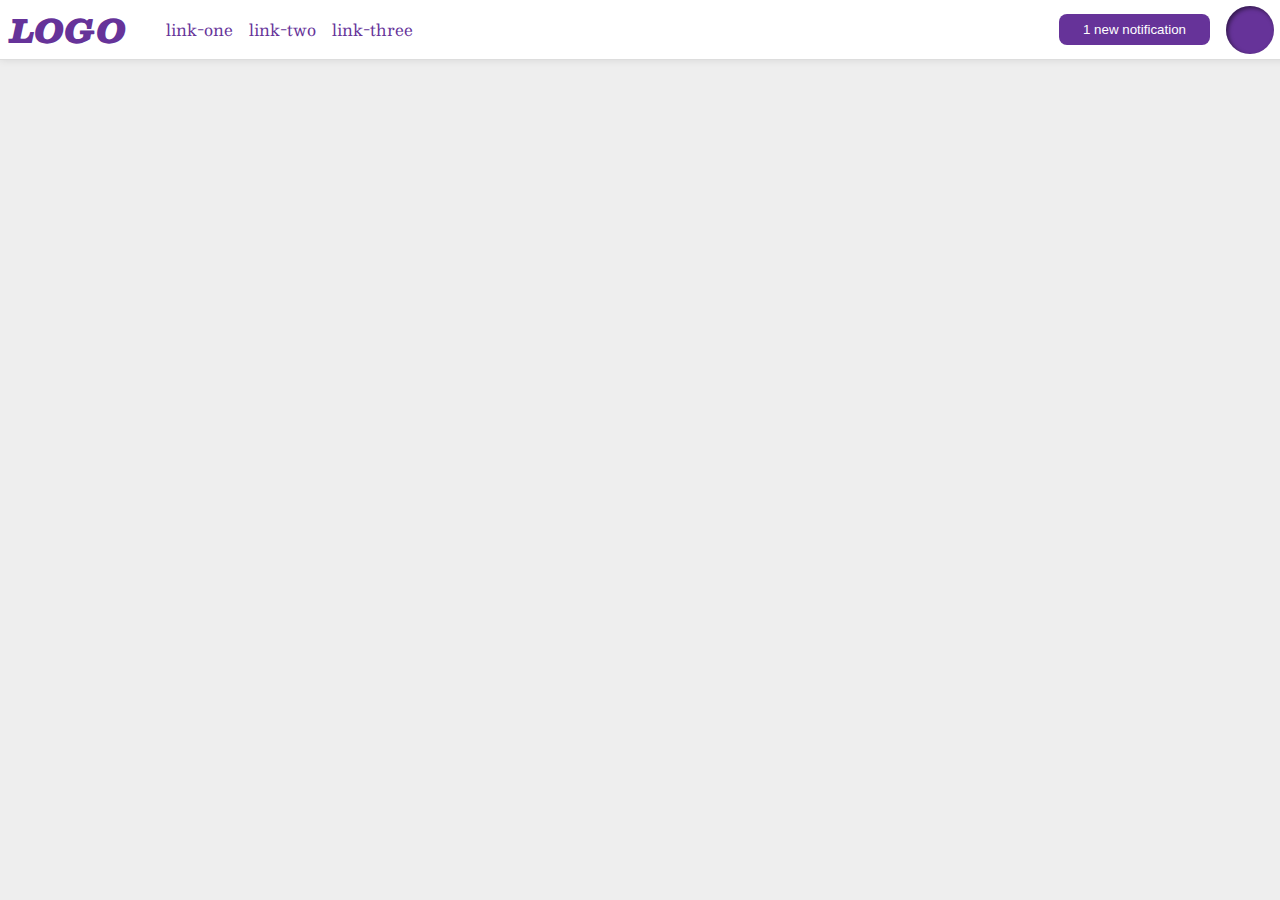
<file: foundations/flex/03-flex-header-2/index.html>
<!DOCTYPE html>
<html lang="en">
  <head>
    <meta charset="UTF-8">
    <meta http-equiv="X-UA-Compatible" content="IE=edge">
    <meta name="viewport" content="width=device-width, initial-scale=1.0">
    <title>Flex Header 2</title>
    <link rel="stylesheet" href="style.css">
  </head>
  <body>
    <div class="header">
      <div id="sitenav">
        <div class="logo">
          LOGO
        </div>
        <ul class="links">
          <li><a href="https://google.com">link-one</a></li>
          <li><a href="https://google.com">link-two</a></li>
          <li><a href="https://google.com">link-three</a></li>
        </ul>
      </div>
      <div id="profile-hub">
        <button class="notifications">
          1 new notification
        </button>
        <div class="profile-image"></div>
      </div>
    </div>
  </body>
</html>
</file>
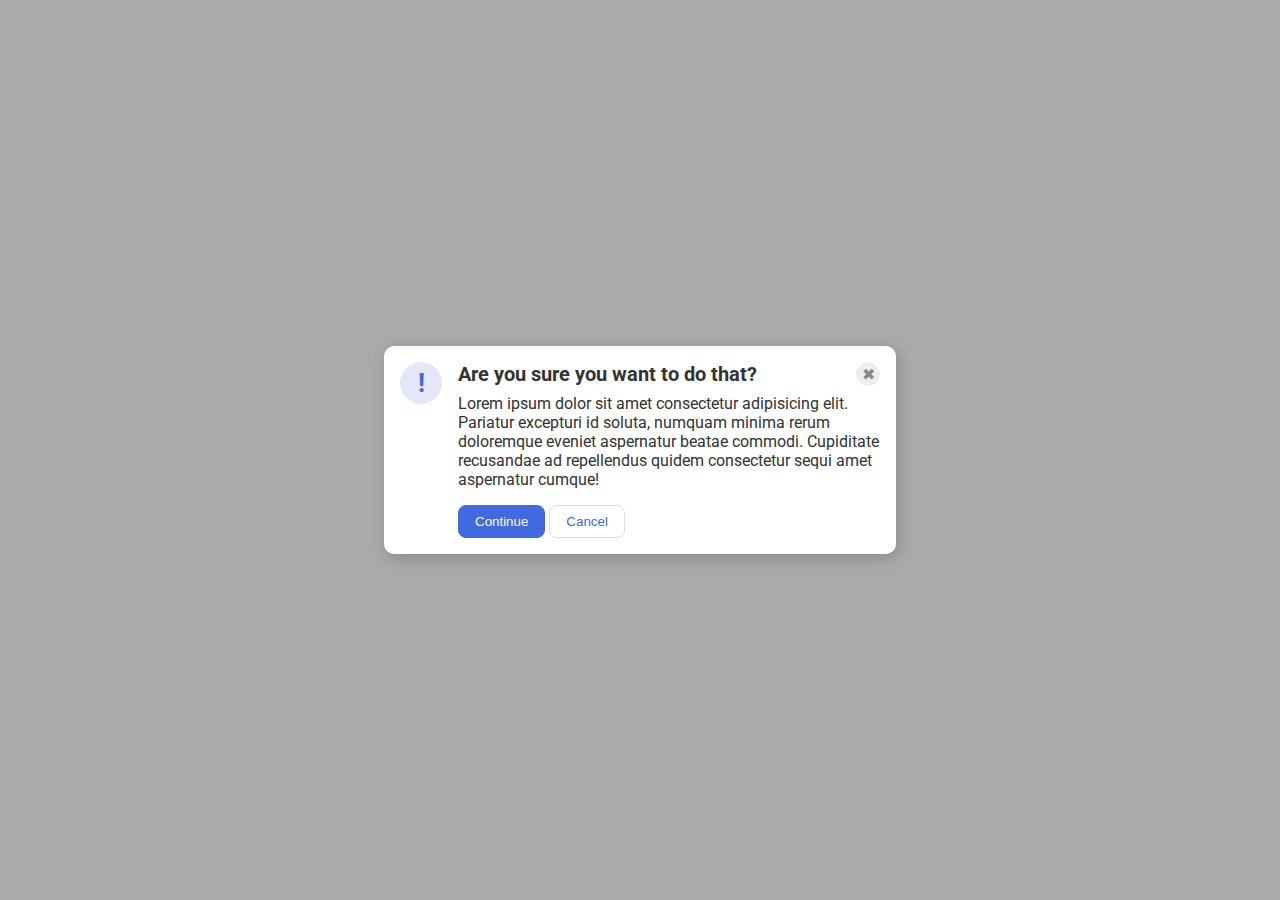
<file: foundations/flex/05-flex-modal/index.html>
<!DOCTYPE html>
<html lang="en">
  <head>
    <meta charset="UTF-8">
    <meta http-equiv="X-UA-Compatible" content="IE=edge">
    <meta name="viewport" content="width=device-width, initial-scale=1.0">
    <link rel="stylesheet" href="style.css">
    <title>Modal</title>
  </head>
  <body>
    <div class="modal">
      <div class="conticon">
        <div class="icon">!</div>
      </div>
      <div class="main">
        <div class="header"><strong>Are you sure you want to do that?</strong>
            <button class="close-button">✖</button>
        </div>


        <div class="text">Lorem ipsum dolor sit amet consectetur adipisicing elit. Pariatur excepturi id soluta, numquam minima rerum doloremque eveniet aspernatur beatae commodi. Cupiditate recusandae ad repellendus quidem consectetur sequi amet aspernatur cumque!</div>
        <button class="continue">Continue</button>
        <button class="cancel">Cancel</button>
      </div>
    </div>
  </body>
</html>
</file>
<file: foundations/flex/03-flex-header-2/style.css>
/* this is some magical font-importing.  
you'll learn about it later. */
@import url('https://fonts.googleapis.com/css2?family=Besley:ital,wght@0,400;1,900&display=swap');

body {
  margin: 0;
  background: #eee;
  font-family: Besley, serif;
}

#sitenav{
  display: flex;
  align-items: center;
}

.header {
  justify-content: space-between;
  width: 100%;
  align-items: center;
  padding: 0 10px;
  display: flex;
  background: white;
  border-bottom: 1px solid #ddd;
  box-shadow: 0 0 8px rgba(0,0,0,.1);
}

.logo {
  color: rebeccapurple;
  font-size: 32px;
  font-weight: 900;
  font-style: italic;
}

#profile-hub{
  margin-right: 1rem;
  display: flex;
  justify-content: flex-end;
  align-items: center;
  gap: 1rem;
}

button {
  border: none;
  border-radius: 8px;
  background: rebeccapurple;
  color: white;
  padding: 8px 24px;
}

.profile-image {
  background: rebeccapurple;
  box-shadow: inset 2px 2px 4px rgba(0,0,0,.5);
  border-radius: 50%;
  width: 48px;
  height: 48px;
}

a {
  /* this removes the line under our links */
  text-decoration: none;
  color: rebeccapurple;
}

ul {
  list-style-type: none;
  display: flex;
  gap: 1rem;
}
</file>
<file: foundations/flex/05-flex-modal/style.css>
@import url('https://fonts.googleapis.com/css2?family=Roboto:wght@400;700&display=swap');

html, body {
  height: 100%;
}

body {
  font-family: Roboto, sans-serif;
  margin: 0;
  background: #aaa;
  color: #333;
  /* I'll give you this one for free lol */
  display: flex;
  align-items: center;
  justify-content: center;
}

.modal {
  padding: 1rem;
  display: flex;
  background: white;
  width: 480px;
  border-radius: 10px;
  box-shadow: 2px 4px 16px rgba(0,0,0,.2);
}

.conticon {
  height: 100%;
  margin-right: 1rem;
}

.icon {
  color: royalblue;
  font-size: 26px;
  font-weight: 700;
  background: lavender;
  width: 42px;
  height: 42px;
  border-radius: 50%;
  display: flex;
  align-items: center;
  justify-content: center;
}

.close-button {
  background: #eee;
  border-radius: 50%;
  color: #888;
  font-weight: 400;
  font-size: 16px;
  height: 24px;
  width: 24px;
  display: flex;
  align-items: center;
  justify-content: center;
  border: 1px solid #eee;
  padding: 0;
}

button {
  cursor: pointer;
  padding: 8px 16px;
  border-radius: 8px;
}

button.continue {
  background: royalblue;
  border: 1px solid royalblue;
  color: white;
}

button.cancel {
  background: white;
  border: 1px solid #ddd;
  color: royalblue;
}

.header{
  display: flex;
  font-size: 20px;
  margin-bottom: .5rem;
  justify-content: space-between;
}

.text{
  margin-bottom: 1rem;
}
</file>
